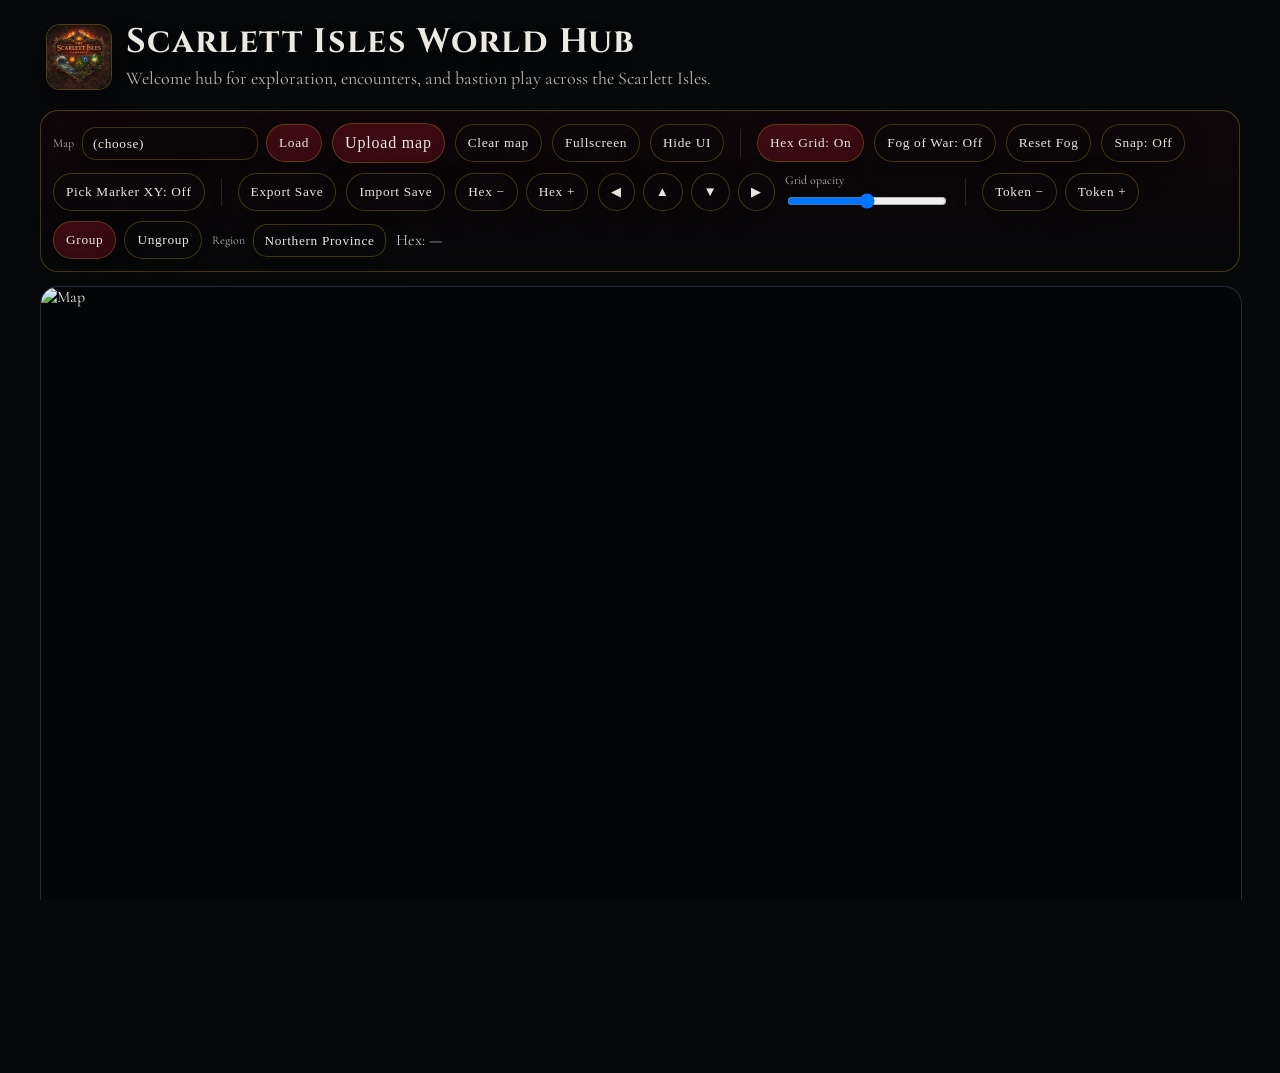
<file: index.html>
<!doctype html>
<html lang="en">
<head>
  <meta charset="utf-8" />
  <meta name="viewport" content="width=device-width,initial-scale=1" />
  <title>The Scarlett Isles World Hub</title>
    <!-- Medieval-ish fonts -->
  <link rel="preconnect" href="https://fonts.googleapis.com">
  <link rel="preconnect" href="https://fonts.gstatic.com" crossorigin>
  <link href="https://fonts.googleapis.com/css2?family=Cinzel:wght@500;600;700;800&family=IM+Fell+English+SC&family=Cormorant+Garamond:wght@400;500;600&display=swap" rel="stylesheet">

  <link rel="stylesheet" href="./styles.css" />
</head>
<body>

  <!-- Explorer root -->
  <main class="explorer-wrap">
    <div id="view"></div>
  </main>

  <script src="./app.js"></script>
</body>
</html>
</file>
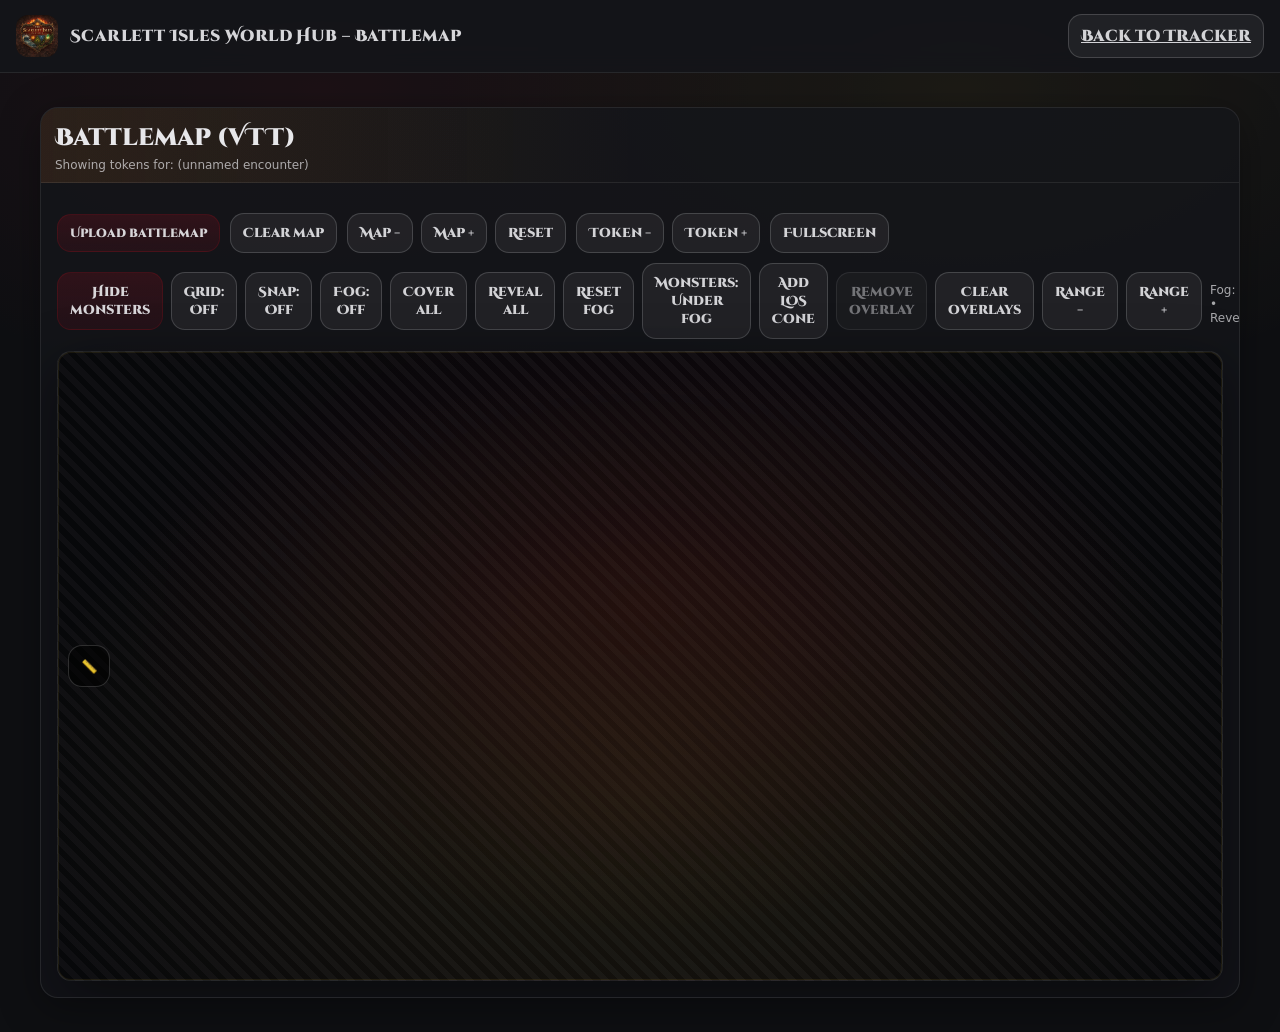
<file: vtt.html>
<!doctype html>
<html lang="en">
<head>
  <meta charset="utf-8" />
  <meta name="viewport" content="width=device-width, initial-scale=1" />
  <meta name="theme-color" content="#7a0f1a" />
  <title>Scarlett Isles World Hub – Battlemap</title>

  <link rel="stylesheet" href="./encounter.css" />
  <link rel="stylesheet" href="./vtt.css" />
</head>
<body class="vtt">
  <header class="topbar">
    <div class="brand">
      <img class="brandLogo" src="./assets/logo.png" alt="Scarlett Isles World Hub" onerror="this.style.display='none'" />
      <div class="brandText">
        <div class="brandTitle">Scarlett Isles World Hub – Battlemap</div>
      </div>
    </div>

    <div class="topbarActions">
      <a class="btn ghost" href="./encounter.html">Back to Tracker</a>
    </div>
  </header>

  <main class="shell" style="display:block">
    <section class="panel" style="max-width:1200px;margin:20px auto;">
      <div class="panelHead">
        <div>
          <h2>Battlemap (VTT)</h2>
          <p class="muted" id="vttStatus">Loading encounter…</p>
        </div>
      </div>

      <div style="padding:16px">

        <div class="vttControls">
  <label class="btn">
    Upload battlemap
    <input id="mapUpload" type="file" accept="image/*" hidden />
  </label>

  <button class="btn ghost" id="btnClearMap" type="button">Clear map</button>

  <div class="vttControlGroup">
    <button class="btn ghost" id="btnZoomOut" type="button">Map −</button>
    <button class="btn ghost" id="btnZoomIn" type="button">Map +</button>
    <button class="btn ghost" id="btnZoomReset" type="button">Reset</button>
  </div>

  <div class="vttControlGroup">
    <button class="btn ghost" id="btnTokSm" type="button">Token −</button>
    <button class="btn ghost" id="btnTokLg" type="button">Token +</button>
  </div>

  <div class="vttControlGroup">
    <button class="btn ghost" id="btnFullscreen" type="button">Fullscreen</button>
  </div>

  <div class="vttControlGroup">
    <button class="btn" id="btnToggleMonsters" type="button">Hide monsters</button>
    <button class="btn ghost" id="btnGrid" type="button">Grid: Off</button>
<button class="btn ghost" id="btnSnap" type="button">Snap: Off</button>

    <div class="vttControlGroup">
  <button class="btn ghost" id="btnFog" type="button">Fog: Off</button>
  <button class="btn ghost" id="btnFogCover" type="button">Cover all</button>
  <button class="btn ghost" id="btnFogAll" type="button">Reveal all</button>
  <button class="btn ghost" id="btnFogReset" type="button">Reset fog</button>
  <button class="btn ghost" id="btnFogMonsters" type="button">Monsters: Under fog</button>
      
  <button class="btn ghost" id="btnAddCone" type="button">Add LOS Cone</button>
<button class="btn ghost" id="btnRemoveOverlay" type="button" disabled>Remove overlay</button>
<button class="btn ghost" id="btnClearOverlays" type="button">Clear overlays</button>    
</div>

<div class="vttControlGroup">
  <button class="btn ghost" id="btnFogSm" type="button">Range −</button>
  <button class="btn ghost" id="btnFogLg" type="button">Range +</button>
  <span class="hint" id="fogReadout">Fog: —</span>
</div>

<div class="vttControlGroup">
  <button class="btn ghost" id="btnGridSm" type="button">Grid −</button>
  <button class="btn ghost" id="btnGridLg" type="button">Grid +</button>
</div>

<div class="vttControlGroup">
  <button class="btn ghost" id="btnNudgeL" type="button">◀</button>
  <button class="btn ghost" id="btnNudgeR" type="button">▶</button>
  <button class="btn ghost" id="btnNudgeU" type="button">▲</button>
  <button class="btn ghost" id="btnNudgeD" type="button">▼</button>
</div>

<span class="hint" id="gridReadout">Grid: —</span>
    <span class="hint" id="mapHint">Tip: JPG is smaller than PNG.</span>
  </div>
</div>

<div id="mapStage">
  <div id="mapWorld">
  <img id="mapImage" alt="Battlemap" />
<canvas id="gridCanvas"></canvas>

<!-- NEW: overlays live here (under fog, above map) -->
<div id="overlayLayer"></div>

<div id="tokenLayer"></div>
<div id="marquee" hidden></div>
    
</div>
    <!-- floating ruler (always visible, even not fullscreen) -->
  <button id="btnMeasure" class="vttFloatBtn" type="button" title="Measure distance (Ruler)">📏</button>
  <div id="measureReadout" class="vttMeasureReadout" hidden></div>
  <!-- Fullscreen sidebar (lives INSIDE mapStage so it exists in fullscreen) -->
<div id="vttSidebar" class="vttSidebar">
  <button id="fsBtnGrid" class="vttSideBtn" type="button" title="Toggle grid overlay">Grid</button>

  <div class="vttSideRow">
    <button id="fsBtnGridSm" class="vttSideBtn small" type="button" title="Grid size −">−</button>
    <button id="fsBtnGridLg" class="vttSideBtn small" type="button" title="Grid size +">+</button>
  </div>

  <div class="fsGroup">
  <div class="fsLabel">Fog Range</div>
  <input id="fsFogRange" class="fsSlider" type="range" min="1" max="30" step="1" value="6" />
  <div class="fsHint" id="fsFogReadout">Fog: —</div>
</div>

  <div class="vttSidePad">
    <button id="fsBtnNudgeU" class="vttSideBtn small" type="button">▲</button>
    <div class="vttSideRow">
      <button id="fsBtnNudgeL" class="vttSideBtn small" type="button">◀</button>
      <button id="fsBtnNudgeR" class="vttSideBtn small" type="button">▶</button>
    </div>
    <button id="fsBtnNudgeD" class="vttSideBtn small" type="button">▼</button>
  </div>

</div>
</div>
        
      </div>
    </section>
  </main>

  <script src="./vtt.js"></script>
</body>
</html>
</file>
<file: styles.css>
/* ================================
   Scarlett Isles Explorer – Theme Base
================================== */

:root{
  /* Palette */
  --bg0: #07080a;           /* near-black */
  --bg1: rgba(10,10,14,.72);/* dark glass */
  --bg2: rgba(30, 8, 14,.72);/* burgundy glass */
  --scarlet: #8b0f22;
  --burgundy: #3b0b14;
  --gold: #d4af37;
  --gold2: #f3d37a;

  /* Text */
  --text: rgba(245, 242, 234, .95);
  --muted: rgba(245, 242, 234, .75);

  /* Lines & shadows */
  --line: rgba(212,175,55,.28);
  --shadow: 0 16px 55px rgba(0,0,0,.55);

  --radius: 18px;
}

html, body{
  margin: 0;
  height: 100%;
  background: var(--bg0);
  color: var(--text);
  font-family: "Cormorant Garamond", serif;
  overflow-x: hidden;
}

/* Full-page hero background (your assets/hero.png) */
body::before{
  content:"";
  position: fixed;
  inset: 0;
  background:
    radial-gradient(900px 540px at 20% 10%, rgba(212,175,55,.12), transparent 60%),
    radial-gradient(900px 540px at 80% 20%, rgba(139,15,34,.16), transparent 55%),
    url("assets/hero.png") center/cover no-repeat;
  filter: saturate(1.05) contrast(1.05);
  z-index: -2;
}

/* Dark vignette so text stays readable */
body::after{
  content:"";
  position: fixed;
  inset: 0;
  background:
    radial-gradient(circle at 50% 35%, rgba(0,0,0,.12), rgba(0,0,0,.82) 70%),
    linear-gradient(to bottom, rgba(0,0,0,.35), rgba(0,0,0,.72));
  z-index: -1;
}

/* Typography helpers used in your Explorer markup */
h1, h2, h3{
  font-family: "Cinzel", serif;
  letter-spacing: .04em;
}

.muted{ color: var(--muted); }
.hint{ color: rgba(245,242,234,.82); }

/* Buttons used all over the Explorer UI */
.btn{
  appearance: none;
  border: 1px solid var(--line);
  background:
    radial-gradient(900px 220px at 30% 0%, rgba(139,15,34,.40), rgba(10,10,14,.72));
  color: var(--text);
  padding: 10px 12px;
  border-radius: 999px;
  cursor: pointer;
  font-family: "IM Fell English SC", serif;
  letter-spacing: .05em;
  text-transform: none;
  box-shadow: 0 10px 25px rgba(0,0,0,.35);
}

.btn:hover{
  border-color: rgba(212,175,55,.45);
  box-shadow: 0 14px 32px rgba(0,0,0,.45);
}

.btn:active{
  transform: translateY(1px);
}

.btn.ghost{
  background: rgba(8,8,10,.45);
}

.btn:focus{
  outline: 3px solid rgba(212,175,55,.35);
  outline-offset: 2px;
}

/* ================================
   Scarlett Isles Explorer (scoped)
================================== */

.explorer-wrap { max-width: 1200px; margin: 16px auto; }
.explorer-head { margin-bottom: 12px; }
.explorer-brand{
  display:flex;
  align-items:center;
  gap:14px;
  padding: 8px 6px;
}

.explorer-logo{
  width: 64px;
  height: 64px;
  border-radius: 14px;
  border: 1px solid rgba(212,175,55,.35);
  background: rgba(0,0,0,.35);
  box-shadow: 0 14px 30px rgba(0,0,0,.45);
  object-fit: cover;
}

.explorer-title{
  margin: 0;
  font-size: 34px;
  line-height: 1.05;
  color: rgba(245,242,234,.96);
  text-shadow: 0 12px 24px rgba(0,0,0,.45);
}

.explorer-sub{
  margin: 6px 0 0 0;
  font-size: 18px;
}

.explorer-controls{
  display:flex;
  flex-wrap:wrap;
  gap:10px;
  align-items:center;
  padding: 12px;
  border-radius: 18px;
  border: 1px solid rgba(212,175,55,.30);
  background: linear-gradient(180deg, rgba(20,6,10,.72), rgba(8,8,10,.72));
}

.explorer-divider{
  width:1px;
  height:28px;
  background: rgba(255,255,255,0.12);
  display:inline-block;
  margin: 0 6px;
}

.explorer-group{ display:flex; gap:8px; align-items:center; }

.explorer-opacity{
  display:flex;
  flex-direction:column;
  gap:4px;
  min-width:160px;
}

.explorer-opacity input[type="range"]{ width: 160px; }

.explorer-stage{
  margin-top: 14px;
  position: relative;
  width: 100%;
  height: min(72vh, 820px);
  border-radius: 18px;
  overflow: hidden;
  border: 1px solid rgba(40,48,58,0.9);
  background: rgba(0,0,0,0.35);
}

:fullscreen .explorer-stage{
  height: 100vh;
  border-radius: 0;
}

.explorer-world{
  position:absolute;
  inset:0;
}

.explorer-map{
  position:absolute;
  inset:0;
  width:100%;
  height:100%;
  object-fit: contain;
  user-select:none;
  pointer-events:none;
}

.explorer-grid{
  position:absolute;
  inset:0;
  pointer-events:none;
}

.explorer-fog{
  position:absolute;
  inset:0;
  z-index: 16;
  pointer-events:none;
}

.explorer-weatherVideo{
  position: absolute;
  inset: 0;
  width: 100%;
  height: 100%;
  object-fit: cover;
  pointer-events: none;
  opacity: 0.55;
  mix-blend-mode: screen;
  display: none;
}

.explorer-tokens{
  position: absolute;
  inset: 0;
  pointer-events: none;
  z-index: 18;
}

/* Clickable map markers layer */
.explorer-markers{
  position: absolute;
  inset: 0;
  z-index: 14;         /* TOP, even in fullscreen stacking */
  pointer-events: none;  /* layer ignores clicks, buttons handle them */
}

.explorer-markerBtn{
  position: absolute;
  transform: translate(-50%, -100%);
  pointer-events: auto;
  border: none;
  background: transparent;
  cursor: pointer;
  padding: 0;
}

.explorer-markerBtn img{
  width: 34px;
  height: 34px;
  filter: drop-shadow(0 10px 18px rgba(0,0,0,.45));
}

.explorer-markerBtn:hover img{
  transform: scale(1.08);
}
.explorer-token{
  position:absolute;
  display:grid;
  place-items:center;
  border-radius: 999px;
  border: 2px solid rgba(201,162,39,0.55);
  background: rgba(122,15,26,0.55);
  box-shadow: 0 10px 18px rgba(0,0,0,0.35);
  color: rgba(231,231,234,0.95);
  font-weight: 900;
  user-select:none;
  touch-action:none;
   pointer-events: auto;
  cursor: grab;
}

.explorer-token:active { cursor: grabbing; }

.explorer-token.isSelected{
  outline: 3px solid rgba(201,162,39,0.65);
  outline-offset: 2px;
  box-shadow: 0 10px 18px rgba(0,0,0,0.35), 0 0 0 6px rgba(201,162,39,0.12);
}

.explorer-token span{
  font-size: 16px;
  letter-spacing: 0.5px;
}

.explorer-marquee{
  position:absolute;
  border: 1px solid rgba(201,162,39,0.65);
  background: rgba(201,162,39,0.12);
  box-shadow: inset 0 0 0 1px rgba(0,0,0,0.35);
  border-radius: 10px;
  pointer-events: none;
}
/* Fullscreen wrapper: controls stay visible */
.explorer-fswrap{
  position: relative;
}

/* When the wrapper is fullscreen, pin controls at top as an overlay */
.explorer-fswrap:fullscreen{
  width: 100vw;
  height: 100vh;
  background: rgba(0,0,0,0.85);
}

/* Make stage fill the remaining space */
.explorer-fswrap:fullscreen .explorer-stage{
  height: 100vh;
  border-radius: 0;
  margin-top: 0;
}

/* Controls become a fixed overlay bar */
.explorer-fswrap:fullscreen .explorer-controls{
  position: absolute;
  top: 10px;
  left: 10px;
  right: 10px;
  z-index: 50;
  border-radius: 18px;
  background: rgba(10,12,16,0.72);
  backdrop-filter: blur(10px);
}

/* Optional: make controls scroll horizontally if your screen is small */
.explorer-fswrap:fullscreen .explorer-controls{
  overflow-x: auto;
  -webkit-overflow-scrolling: touch;
  scrollbar-width: thin;
}

/* Make sure tokens and marquee still sit above map/grid */
.explorer-fswrap:fullscreen .explorer-tokens{ z-index: 20; }
.explorer-fswrap:fullscreen .explorer-marquee{ z-index: 30; }

/* Hide UI mode (fullscreen): collapse controls into a small pill */
/* Hide UI mode (fullscreen): collapse controls into a small pill */
.explorer-fswrap.uiHidden:fullscreen .explorer-controls{
  left: 10px;
  right: auto;
  width: auto;
  max-width: calc(100vw - 20px);

  padding: 8px;
  gap: 8px;

  border-radius: 999px;
  z-index: 60;
}

/* In hidden mode, hide EVERYTHING except the Hide/Show button */
.explorer-fswrap.uiHidden:fullscreen .explorer-controls > *{
  display: none !important;
}

.explorer-fswrap.uiHidden:fullscreen #explorerHideUi{
  display: inline-flex !important;
}
/* Travel panel (bottom) */
.explorer-travel{
  margin-top: 12px;
  padding: 12px;
  border-radius: 18px;
  border: 1px solid rgba(212,175,55,.30);
  background: linear-gradient(180deg, rgba(20,6,10,.72), rgba(8,8,10,.72));
}

.explorer-travelRow{
  display:flex;
  align-items:center;
  justify-content:space-between;
  gap:12px;
}

.explorer-travelLine{
  display:flex;
  gap:10px;
  align-items:center;
  flex-wrap: wrap;
}

.explorer-travelRight{
  display:flex;
  gap:10px;
  align-items:center;
}

.tiny{ font-size: 12px; }
/* Readability boost (Explorer Travel HUD) */
#explorerTravel .tiny{ font-size: 15px; }
#explorerTravel #explorerMode{ font-size: 15px; }
#explorerTravel #explorerEffects{ font-size: 15px; font-weight: 700; }
#explorerTravel #explorerNotice{
  font-size: 16px;
  font-weight: 800;
  opacity: 1 !important;
}
#explorerTravel #explorerDayLabel{ font-size: 18px; }
#explorerTravel #explorerMilesUsed,
#explorerTravel #explorerMilesLeft{ font-size: 18px; }

/* In fullscreen: make Travel panel a bottom-left overlay HUD */
.explorer-fswrap:fullscreen .explorer-travel{
  position: absolute;
  left: 10px;
  bottom: 10px;
  z-index: 55;

  margin-top: 0;
  width: min(760px, calc(100vw - 20px));
  padding: 14px 16px;

  border-radius: 18px;
  border: 1px solid rgba(40,48,58,0.9);
  background: rgba(10,12,16,0.82);
  backdrop-filter: blur(10px);
}

/* In fullscreen: stack the row so it doesn’t cramp */
.explorer-fswrap:fullscreen .explorer-travelRow{
  display: flex;
  flex-direction: column;
  align-items: flex-start;
  justify-content: flex-start;
  gap: 10px;
}

/* Make the info line wrap nicely (not clipped) */
.explorer-fswrap:fullscreen .explorer-travelLine{
  display: flex;
  gap: 10px;
  align-items: center;
  flex-wrap: wrap;

  font-size: 15px;
  line-height: 1.25;

  white-space: normal;
  overflow: visible;
  text-overflow: unset;
  max-width: 100%;
}

/* Buttons row stays visible and wraps if needed */
.explorer-fswrap:fullscreen .explorer-travelRight{
  display: flex;
  gap: 10px;
  align-items: center;
  flex-wrap: wrap;
}

/* SHOW miles-per-hero pills in fullscreen */
.explorer-fswrap:fullscreen .explorer-milesList{
  display: flex;
}

/* When UI is hidden (H), hide the travel panel too */
.explorer-fswrap.uiHidden:fullscreen .explorer-travel{
  display: none !important;
}


.explorer-milesList{
  margin-top:8px;
  display:flex;
  gap:8px;
  flex-wrap:wrap;
}

.milesPill{
  border:1px solid var(--border);
  background: rgba(18,22,27,.65);
  color: var(--text);
  border-radius:999px;
  padding:10px 14px;
  font-size:15px;
  cursor:pointer;
}

.milesPill strong{ margin-left:6px; }

.milesPill.isFocus{
  outline:2px solid rgba(200,160,60,.55);
}

.milesPill.isDone{
  opacity:.7;
}
/* ================================
   Explorer Events Modal
================================== */

.evModal{
  position: fixed;
  inset: 0;
  display: none;
  align-items: center;
  justify-content: center;
  padding: 18px;
  z-index: 9999;
}

/* ================================
   Submap (Marker) Modal
================================== */
.mkModal{
  position: fixed;
  inset: 0;
  display: none;
  align-items: center;
  justify-content: center;
  padding: 18px;
  z-index: 10000;
}
.mkModal.isOpen{ display:flex; }

.mkModal_backdrop{
  position: absolute;
  inset: 0;
  background: rgba(0,0,0,.72);
  backdrop-filter: blur(6px);
}

.mkModal_card{
  position: relative;
  width: min(1100px, calc(100vw - 24px));
  max-height: min(92vh, 980px);
  overflow: hidden;
  display: flex;
  flex-direction: column;

  border-radius: 22px;
  border: 1px solid rgba(212,175,55,.35);
  background: linear-gradient(180deg, rgba(20,6,10,.92), rgba(8,8,10,.92));
  box-shadow: 0 20px 70px rgba(0,0,0,.65);
  padding: 22px 24px;
}

.mkModal_top{
  display:flex;
  align-items: flex-start;
  justify-content: space-between;
  gap: 16px;
  margin-bottom: 12px;
}

.mkModal_type{
  font-size: 16px;
  letter-spacing: .02em;
  text-transform: uppercase;
  color: rgba(212,175,55,.95);
  font-weight: 900;
}

.mkModal_title{
  margin: 0;
  font-size: 34px;
  line-height: 1.1;
  font-family: "Cinzel", serif;
}

.mkModal_media{
  margin-top: 10px;
  border-radius: 18px;
  overflow: hidden;
  border: 1px solid rgba(212,175,55,.25);
  box-shadow: 0 14px 40px rgba(0,0,0,.35);
}

.mkModal_media img{
  width: 100%;
  height: auto;
  max-height: 64vh;
  object-fit: contain;
  display: block;
}

.mkModal_desc{
  margin-top: 14px;
  font-size: 20px;
  line-height: 1.35;
  color: rgba(230,230,230,.95);
}

.mkModal_close{
  font-size: 16px;
  padding: 12px 14px;
  border-radius: 14px;
}
.evModal.isOpen{ display: flex; }

.evModal_backdrop{
  position: absolute;
  inset: 0;
  background: rgba(0,0,0,.72);
  backdrop-filter: blur(6px);
}

.evModal_card{
  position: relative;
  width: min(760px, calc(100vw - 28px));
  max-height: min(86vh, 900px);
overflow: hidden;
display: flex;
flex-direction: column;

  border-radius: 18px;
  border: 1px solid rgba(212,175,55,.35);
  background: linear-gradient(180deg, rgba(20,6,10,.92), rgba(8,8,10,.92));
  box-shadow: 0 20px 70px rgba(0,0,0,.65);
  padding: 16px;
}

.evModal_top{
  display:flex;
  align-items: flex-start;
  justify-content: space-between;
  gap: 12px;
  margin-bottom: 10px;
}

.evModal_title{
  margin: 0;
  font-size: 22px;
}

.evModal_type{
  font-size: 12px;
  letter-spacing: .06em;
  text-transform: uppercase;
  color: rgba(245,242,234,.75);
}

.evModal_desc{
  font-size: 20px;
  line-height: 1.6;
  color: rgba(230,230,230,.95);
  margin-bottom: 18px;
  flex: 1 1 auto;
  overflow: hidden;
}

.evModal_prompt{
  margin: 10px 0 12px 0;
  padding: 10px 12px;
  border-radius: 14px;
  border: 1px solid rgba(212,175,55,.22);
  background: rgba(0,0,0,.25);
}

.evChoices{
  display: grid;
  gap: 10px;
  margin-top: 10px;
}

.evChoices .btn{
  text-align: left;
  border-radius: 14px;
  padding: 12px 12px;
}

.evModal_close{
  white-space: nowrap;
}

/* --- Modal media (step images) --- */
.evModal_media{
  margin: 10px 0 12px 0;
  flex: 0 0 auto;
}

.evModal_media img{
  width: 100%;
  max-height: 44vh;
  object-fit: cover;
  display: block;
  border-radius: 18px;
  border: 1px solid rgba(212,175,55,.25);
  box-shadow: 0 14px 40px rgba(0,0,0,.35);
}

/* --- Main Campaign styling --- */
.evModal.isMain .evModal_type{
  color: rgba(212,175,55,.95);
  font-weight: 900;
  letter-spacing: .08em;
}

.evModal.isMain .evModal_title{
  font-size: 40px;
  line-height: 1.05;
  letter-spacing: .02em;
}

.evModal.isMain .evModal_desc{
  font-size: 21px;
}

.evModal.isMain .evModal_media img{
  max-height: 48vh;
}

/* Bastion Warehouse: keep the panel tidy */
.warehouseCard { overflow: hidden; }
.warehouseCard table { width: 100%; table-layout: fixed; }
.warehouseCard th, .warehouseCard td { overflow: hidden; text-overflow: ellipsis; white-space: nowrap; }

.warehouseCard .tableWrap {
  max-height: 520px;
  overflow: auto;
  padding-right: 6px;
}

/* Compact Bastion facility cards */
#bm_facilities{
  display: grid;
  grid-template-columns: repeat(auto-fill, minmax(320px, 1fr));
  gap: 14px;
}

.facMini{
  border: 2px solid rgba(212, 175, 55, 0.55);
  border-radius: 20px;
  padding: 14px;
  background: radial-gradient(1200px 400px at 20% 0%, rgba(140, 0, 0, 0.22), transparent 55%),
              rgba(10, 11, 14, 0.82);
  box-shadow: 0 10px 30px rgba(0,0,0,.35);
}

.facMini_top{
  display:flex;
  gap: 12px;
  align-items:center;
}

.facMini_img{
  width: 74px;
  height: 74px;
  border-radius: 999px;
  border: 2px solid rgba(212,175,55,.75);
  object-fit: cover;
  background: rgba(0,0,0,.35);
}

.facMini_meta{ flex: 1; min-width: 0; }
.facMini_name{
  font-size: 20px;
  font-weight: 700;
  letter-spacing: .3px;
}
.facMini_desc{
  font-size: 14px;
  opacity: .9;
  margin-top: 4px;
}

.facMini_level{
  display:flex;
  flex-direction:column;
  gap: 6px;
  align-items:flex-end;
}

.facMini_level select{
  min-width: 110px;
}

.facMini_bottom{
  display:flex;
  gap: 12px;
  margin-top: 12px;
  align-items:flex-end;
  justify-content: space-between;
  flex-wrap: wrap;
}

.facMini_drop{ flex: 1; min-width: 200px; }
.facMini_drop select{ width: 100%; }

.facMini_actions{
  display:flex;
  gap: 10px;
}

.bm_defBtn{
  border: 2px solid rgba(212,175,55,.55);
  background: radial-gradient(600px 120px at 30% 0%, rgba(170, 0, 0, 0.45), rgba(40,10,10,.65));
  color: #f3d37a;
  padding: 10px 14px;
  border-radius: 999px;
  font-weight: 700;
}

/* =========================================================
   READABILITY BOOST (Explorer)
   Bigger Event Modal + Bigger Travel HUD (gold/rations/effects/miles)
   ========================================================= */

/* ---------- Event modal: bigger card + bigger typography ---------- */
.evModal_card{
  width: min(980px, calc(100vw - 24px));
  max-height: min(92vh, 900px);
  padding: 22px 24px;
  border-radius: 22px;
}

.evModal_top{
  gap: 16px;
}

.evModal_type{
  font-size: 16px;
  letter-spacing: 0.02em;
}

.evModal_title{
  font-size: 34px;
  line-height: 1.1;
}

.evModal_desc{
  font-size: 20px;
  line-height: 1.35;
  margin-top: 14px;
}

.evModal_prompt{
  font-size: 19px;
  line-height: 1.3;
  margin-top: 12px;
}

/* Weather roll row (optional helper) */
.evRollRow select,
.evRollRow input{
  font-family: "Cormorant Garamond", serif;
}
/* Choices: bigger buttons + more padding */
.evChoices{
  margin-top: 18px;
  gap: 12px;
}

.evChoices .btn{
  font-size: 18px;
  padding: 14px 16px;
  border-radius: 16px;
}

/* Close button bigger too */
.evModal_close{
  font-size: 16px;
  padding: 12px 14px;
  border-radius: 14px;
}


/* ---------- Travel HUD: bigger across the board ---------- */
#explorerTravel{
  font-size: 16px;
}

/* The info line (mode/effects/gold/rations/notice) */
#explorerTravel .explorer-travelLine,
#explorerTravel .explorer-travelLine *{
  font-size: 17px;
  line-height: 1.25;
}

/* Make the key readouts pop */
#explorerTravel #explorerEffects{
  font-size: 18px;
  font-weight: 800;
}

#explorerTravel #explorerGold,
#explorerTravel #explorerRations{
  font-size: 18px;
  font-weight: 900;
}

/* Notice: big + bold */
#explorerTravel #explorerNotice{
  font-size: 18px;
  font-weight: 900;
  opacity: 1 !important;
}

/* Hero mileage pills: bigger + chunkier */
.milesPill{
  font-size: 16px;
  padding: 10px 14px;
  border-radius: 999px;
}

/* Travel buttons (Advance / Camp / etc.) bigger */
#explorerTravel .explorer-travelRight .btn{
  font-size: 16px;
  padding: 12px 14px;
  border-radius: 16px;
}


/* ---------- Fullscreen: even bigger (optional but recommended) ---------- */
.explorer-fswrap:fullscreen .evModal_title{ font-size: 38px; }
.explorer-fswrap:fullscreen .evModal_desc{ font-size: 22px; }
.explorer-fswrap:fullscreen .evModal_prompt{ font-size: 21px; }
.explorer-fswrap:fullscreen .evChoices .btn{ font-size: 19px; padding: 15px 18px; }

.explorer-fswrap:fullscreen #explorerTravel .explorer-travelLine,
.explorer-fswrap:fullscreen #explorerTravel .explorer-travelLine *{
  font-size: 18px;
}

.explorer-fswrap:fullscreen #explorerTravel #explorerEffects,
.explorer-fswrap:fullscreen #explorerTravel #explorerNotice{
  font-size: 20px;
}

.explorer-fswrap:fullscreen .milesPill{
  font-size: 17px;
  padding: 12px 16px;
}

/* Outcome/result text can be longer: keep it comfy to read */
.evModal_desc{
  max-height: 56vh;
  overflow: auto;
}


/* -------------------------------
   World Hub overlays + markers
-------------------------------- */
.hubOverlay[hidden]{ display:none !important; }
.hubOverlay{ position:fixed; inset:0; z-index:60; }
.hubOverlay_backdrop{ position:absolute; inset:0; background:rgba(0,0,0,.68); backdrop-filter:blur(6px); }
.hubOverlay_card{ position:relative; max-width:860px; margin:5vh auto; padding:20px; border-radius:20px; border:1px solid rgba(212,175,55,.35); background:linear-gradient(180deg, rgba(20,6,10,.95), rgba(8,8,10,.94)); box-shadow:0 24px 60px rgba(0,0,0,.55); color:var(--text); }
.hubOverlay_card--wide{ max-width:980px; }
.hubOverlay_top{ display:flex; justify-content:space-between; gap:18px; align-items:flex-start; margin-bottom:12px; }
.hubOverlay_kicker{ font-family:"IM Fell English SC", serif; letter-spacing:.08em; color:var(--gold2); font-size:13px; text-transform:uppercase; }
.hubOverlay_title{ margin:4px 0 0; font-size:28px; }
.hubOverlay_desc{ margin:0 0 14px; color:rgba(245,242,234,.82); }
.hubFieldRow{ display:flex; gap:12px; flex-wrap:wrap; }
.hubField{ display:flex; flex-direction:column; gap:6px; min-width:180px; }
.hubField input{ appearance:none; border:1px solid var(--line); background:rgba(8,8,10,.55); color:var(--text); padding:10px 12px; border-radius:14px; }
.hubPartyList{ display:flex; flex-direction:column; gap:10px; margin:14px 0; }
.hubPartyRow,.hubEncounterRow{ display:grid; grid-template-columns: 1fr auto; gap:10px; align-items:center; padding:12px; border-radius:16px; border:1px solid rgba(212,175,55,.18); background:rgba(255,255,255,.03); }
.hubPartyRow input[data-party-name]{ appearance:none; border:1px solid var(--line); background:rgba(8,8,10,.55); color:var(--text); padding:10px 12px; border-radius:14px; min-width:0; }
.hubOverlay_actionsSplit,.hubOverlay_actionsEnd{ display:flex; gap:10px; justify-content:flex-end; flex-wrap:wrap; }
.hubOverlay_actionsSplit{ justify-content:space-between; margin-bottom:12px; }
.hubBastionBox{ margin-top:16px; padding:14px; border-radius:16px; border:1px solid rgba(212,175,55,.18); background:rgba(255,255,255,.03); }
.hubBastionBox.isLocked{ opacity:.7; }
.hubCheck{ display:flex; align-items:center; gap:10px; margin-bottom:10px; }
.hubEncounterPartySetup{ display:flex; flex-direction:column; gap:10px; margin:14px 0; }
.hubEncounterRow{ grid-template-columns: minmax(180px, 1fr) 140px 140px; }
.hubEncounterName{ font-family:"Cinzel", serif; font-weight:700; }
.hubModalActions{ display:flex; gap:10px; flex-wrap:wrap; margin-top:14px; }
.hubInlineNote{ color:rgba(245,242,234,.7); font-style:italic; }
.poiMarkerBtn,.encounterHotspotBtn{ position:absolute; transform:translate(-50%,-50%); z-index:18; border:none; cursor:pointer; }
.poiMarkerBtn{ padding:6px 10px; border-radius:999px; background:rgba(8,8,10,.78); color:var(--text); border:1px solid rgba(212,175,55,.35); font-family:"IM Fell English SC", serif; box-shadow:0 8px 24px rgba(0,0,0,.35); }
.poiMarkerBtn:hover{ border-color:rgba(212,175,55,.75); }
.encounterHotspotBtn{ width:38px; height:38px; border-radius:999px; display:grid; place-items:center; background:linear-gradient(180deg, rgba(139,15,34,.95), rgba(59,11,20,.95)); color:var(--gold2); border:1px solid rgba(212,175,55,.45); box-shadow:0 10px 24px rgba(0,0,0,.45); }
.encounterHotspotBtn:hover{ transform:translate(-50%,-50%) scale(1.05); }
@media (max-width: 780px){
  .hubOverlay_card{ margin:2vh 10px; max-width:none; }
  .hubEncounterRow{ grid-template-columns: 1fr; }
}


.hubInfoGroup{ margin:14px 0 0; }
.hubInfoLabel{ font-family:"IM Fell English SC", serif; letter-spacing:.06em; color:var(--gold2); text-transform:uppercase; font-size:13px; margin-bottom:6px; }
.hubInfoGroup ul{ margin:0; padding-left:18px; color:rgba(245,242,234,.86); }
.hubInfoGroup li{ margin:4px 0; }
.poiMarkerBtn{ display:inline-flex; align-items:center; gap:8px; }
.poiMarkerBtn_icon{ font-size:16px; line-height:1; }
.hubModalActions code, .hubInfoGroup code, .hubInlineNote code{ background:rgba(255,255,255,.06); padding:2px 6px; border-radius:8px; }
</file>
<file: encounter.css>
/* ========= Fonts =========
   Option A (recommended): upload Celandine .woff2 and enable @font-face below.
   Option B: Google font fallback (Cinzel / Cinzel Decorative).
*/

/* Option B: Google Fonts fallback */
@import url("https://fonts.googleapis.com/css2?family=Cinzel:wght@400;600;800&family=Cinzel+Decorative:wght@400;700&display=swap");

/* Option A: Celandine (uncomment and add file)
/*
@font-face{
  font-family: "Celandine";
  src: url("./assets/fonts/celandine.woff2") format("woff2");
  font-weight: 400 800;
  font-style: normal;
  font-display: swap;
}
*/

:root{
  /* Palette: parchment whites + scarlet + gold */
  --bg: #fbf7ef;
  --paper: #fffaf1;
  --paper2:#f6efe2;
  --ink: #1f1a17;
  --muted:#5c514a;

  --scarlet:#7a0f1a;
  --scarlet2:#a31625;
  --gold:#c9a227;
  --gold2:#e2c15a;

  --line: rgba(31,26,23,.14);
  --shadow: 0 16px 36px rgba(31,26,23,.12);
  --radius: 18px;

  --font: "Celandine", "Cinzel Decorative", "Cinzel", ui-serif, Georgia, serif;
  --ui: system-ui, -apple-system, Segoe UI, Roboto, Arial, sans-serif;
}

*{box-sizing:border-box}
html,body{height:100%}

body{
  margin:0;
  color:var(--ink);
  background:
    radial-gradient(900px 420px at 18% 0%, rgba(201,162,39,.14), transparent 60%),
    radial-gradient(900px 420px at 90% 0%, rgba(122,15,26,.12), transparent 55%),
    linear-gradient(180deg, #ffffff, var(--bg));
  font-family: var(--ui);
}

/* ===== Topbar ===== */
.topbar{
  position: sticky;
  top:0;
  z-index: 10;
  display:flex;
  align-items:center;
  justify-content:space-between;
  gap:12px;
  padding: 14px 16px;
  background: rgba(255,250,241,.92);
  backdrop-filter: blur(10px);
  border-bottom: 1px solid var(--line);
}

.brandLogo {
  width: 42px;
  height: 42px;
  border-radius: 12px;
  object-fit: cover;
}

.brand{display:flex; align-items:center; gap:12px}
.brandMark{
  width:44px;height:44px;
  display:grid;place-items:center;
  border-radius: 14px;
  background: linear-gradient(180deg, rgba(201,162,39,.20), rgba(122,15,26,.10));
  border:1px solid rgba(122,15,26,.18);
  box-shadow: var(--shadow);
  font-size:20px;
}
.brandTitle{
  font-family: var(--font);
  font-weight: 800;
  letter-spacing: .4px;
}
.brandSub{font-size:12px; color:var(--muted); margin-top:2px}
.topbarActions{display:flex; gap:10px}

/* ===== Layout Shell ===== */
.shell{
  max-width: 1400px;
  margin: 0 auto;
  padding: 14px;
  display:grid;
  grid-template-columns: 360px 1fr 360px;
  gap: 14px;
}

@media (max-width: 1100px){
  .shell{grid-template-columns: 1fr}
}

/* ===== Panels ===== */
.panel{
  background:
    linear-gradient(180deg, rgba(255,255,255,.65), rgba(255,255,255,.35)),
    var(--paper);
  border-radius: var(--radius);
  border: 1px solid var(--line);
  box-shadow: var(--shadow);
  overflow:hidden;
}

.panelHead{
  padding: 14px 14px 10px 14px;
  border-bottom: 1px solid var(--line);
  background:
    linear-gradient(90deg, rgba(122,15,26,.08), transparent 40%),
    linear-gradient(90deg, rgba(201,162,39,.10), transparent 50%);
}
.panelHead h2{
  margin:0 0 4px 0;
  font-family: var(--font);
  font-weight: 800;
}
.panelHead p{margin:0; color:var(--muted); font-size: 12px}

.vault, .inspector{
  position: relative;
}
.board{
  position: relative;
}

.inspectorTop {
  display: flex;
  gap: 12px;
  align-items: center;
}

.inspectorTop .avatar {
  width: 56px;
  height: 56px;
  border-radius: 16px;
  object-fit: cover;
}

.inspectorStats {
  margin-top: 10px;
  display: grid;
  gap: 8px;
}

.inspectorConds .badge {
  margin-right: 6px;
  margin-bottom: 6px;
  display: inline-block;
}

/* ===== Tabs ===== */
.tabs{
  display:flex;
  gap:8px;
  padding: 10px 14px 0 14px;
  flex-wrap: wrap;              /* allow wrapping instead of clipping */
}
.tab{
  flex: 1 1 110px;              /* can shrink + wrap nicely */
  min-width: 0;
  padding: 9px 10px;            /* slightly tighter */
  font-size: 13px;              /* helps “Import/Export” fit */
  white-space: nowrap;          /* keep label on one line */
  overflow: hidden;
  text-overflow: ellipsis;      /* if it *still* can’t fit, it’ll ellipsis */
}
.tab{
  flex:1;
  padding:10px 12px;
  border-radius: 14px;
  border:1px solid var(--line);
  background: var(--paper2);
  color: var(--muted);
  font-family: var(--font);
  font-weight: 700;
  cursor:pointer;
}
.tab.active{
  color: #fff;
  background: linear-gradient(180deg, var(--scarlet2), var(--scarlet));
  border-color: rgba(122,15,26,.25);
}

.tabPanel{display:none; padding: 12px 14px 14px 14px}
.tabPanel.active{display:block}

/* ===== Form fields ===== */
.sectionTitle{
  margin: 6px 0 10px 0;
  font-family: var(--font);
  font-weight: 800;
  letter-spacing: .3px;
  color: rgba(31,26,23,.8);
}

.row{display:flex; gap:10px; align-items:flex-end; flex-wrap:wrap; margin-top:10px}
.row.split{justify-content:space-between; align-items:center}

.field{display:flex; flex-direction:column; gap:6px; min-width: 140px}
.grow{flex:1}

label{font-size:12px; color: var(--muted)}
input, select{
  width:100%;
  padding: 10px 11px;
  border-radius: 14px;
  border:1px solid var(--line);
  background: rgba(255,255,255,.85);
  color: var(--ink);
  outline:none;
}
input:focus, select:focus{
  border-color: rgba(122,15,26,.35);
  box-shadow: 0 0 0 3px rgba(201,162,39,.18);
}

.hint{margin-top:6px; font-size:12px; color:var(--muted)}
.muted{color:var(--muted)}
.tiny{font-size:12px}

/* ===== Buttons ===== */
.btn{
  padding:10px 12px;
  border-radius: 14px;
  border:1px solid rgba(122,15,26,.28);
  background: linear-gradient(180deg, rgba(201,162,39,.25), rgba(122,15,26,.12));
  color: var(--ink);
  font-weight: 800;
  font-family: var(--font);
  cursor:pointer;
  transition: transform .05s ease, filter .15s ease;
}
.btn:hover{filter: brightness(1.03)}
.btn:active{transform: translateY(1px)}
.btn[disabled]{opacity:.5; cursor:not-allowed}

.btn.ghost{
  border:1px solid var(--line);
  background: rgba(255,255,255,.65);
  font-family: var(--font);
}
.btn.danger{
  border:1px solid rgba(122,15,26,.35);
  background: linear-gradient(180deg, rgba(163,22,37,.22), rgba(122,15,26,.18));
  color: var(--scarlet);
}

/* ===== Pills & Badges ===== */
.pillRow{display:flex; gap:8px; flex-wrap:wrap}
.pill{
  padding:6px 10px;
  border-radius: 999px;
  background: rgba(201,162,39,.16);
  border:1px solid rgba(201,162,39,.28);
  color: rgba(31,26,23,.82);
  font-weight: 800;
  font-size: 12px;
  font-family: var(--font);
}

.badge{
  font-size:11px;
  padding:4px 8px;
  border-radius:999px;
  border:1px solid var(--line);
  color: rgba(31,26,23,.72);
  background: rgba(255,255,255,.55);
  font-family: var(--font);
  font-weight: 700;
}
.badge.pc{
  border-color: rgba(201,162,39,.35);
  background: rgba(201,162,39,.14);
}
.badge.monster{
  border-color: rgba(122,15,26,.30);
  background: rgba(122,15,26,.10);
}
.badge.defeated{
  border-color: rgba(122,15,26,.50);
  background: rgba(122,15,26,.16);
  color: var(--scarlet);
}

/* ===== Lists (library) ===== */
.list{
  display:flex;
  flex-direction:column;
  gap:10px;
  margin-top:10px;
}

.item{
  display:flex;
  gap:10px;
  align-items:center;
  padding:10px;
  border-radius: 16px;
  border:1px solid var(--line);
  background: rgba(255,255,255,.68);
}
.item:hover{border-color: rgba(122,15,26,.22)}
.item.selected{
  box-shadow: 0 0 0 3px rgba(201,162,39,.20);
  border-color: rgba(201,162,39,.35);
}

.avatar{
  width:44px;height:44px;
  border-radius: 14px;
  object-fit: cover;
  border:1px solid var(--line);
  background: rgba(255,255,255,.75);
  flex: 0 0 auto;
}

.itemMain{flex:1; min-width:0;}
.itemTitle{
  font-family: var(--font);
  font-weight: 800;
}
.itemMeta{
  font-size:12px;
  color: var(--muted);
  margin-top:3px;
  display:flex;
  gap:8px;
  flex-wrap:wrap;
}
.itemActions{display:flex; gap:8px}

/* ===== Subcards ===== */
.subcard{
  padding:12px;
  border-radius: 16px;
  border:1px solid var(--line);
  background: rgba(246,239,226,.55);
  margin-top: 10px;
}
.subcard h3{
  margin:0 0 6px 0;
  font-family: var(--font);
  font-weight: 800;
}
.subcard p{margin:0 0 10px 0}

/* ===== Board (center) ===== */

/* Header row + encounter rows share ONE grid */
.boardTableHead,
#encList .item{
  display:grid;
  grid-template-columns: 56px 70px minmax(160px, 1fr) 100px minmax(0, 0.8fr) 96px;
  gap: 10px;
  align-items:center;
  width: 100%;
  box-sizing: border-box;
}
@media (max-width: 1200px){
  .boardTableHead,
  #encList .item{
    grid-template-columns: 56px 60px minmax(140px, 1fr) 90px minmax(0, 0.6fr) 86px;
  }
}

/* Header row styling */
.boardTableHead{
  padding: 10px 14px;
  font-family: var(--font);
  font-weight: 800;
  letter-spacing: .3px;
  color: rgba(31,26,23,.78);
  background: rgba(246,239,226,.55);
  border-bottom: 1px solid var(--line);
}

/* List area padding */
.boardList{
  padding: 10px 26px 14px 14px; /* extra right padding prevents edge clipping */
}

/* Encounter row styling */
#encList .item{
  padding: 10px;
  border-radius: 16px;
  border: 1px solid var(--line);
  background: rgba(255,255,255,.72);
}

/* Avatar */
#encList .avatar{
  width:44px;
  height:44px;
  border-radius: 14px;
  object-fit: cover;
}

/* Name cell: keep text readable */
.boardName{
  display:flex;
  align-items:center;
  gap:8px;
  min-width:0;
}
.boardName .nameText{
  flex: 1 1 auto;
  min-width:0;
  white-space: nowrap;
  overflow: hidden;
  text-overflow: ellipsis;
}
.boardName .badge{
  flex: 0 0 auto;
}

/* Conditions */
.boardConds{
  display:flex;
  flex-wrap:wrap;
  gap:6px;
  align-items:center;
  min-width:0;
  max-height: 44px;
  overflow: hidden;
}

/* Actions */
.boardActionsCell{
  display:flex;
  justify-content:flex-end;
  gap:8px;
  white-space:nowrap;
}
.boardActionsCell .btn{
  padding: 8px 10px;
  border-radius: 12px;
}

/* Current turn highlight */
.currentTurn{
  border-color: rgba(201,162,39,.55) !important;
  box-shadow: 0 0 0 3px rgba(201,162,39,.22);
  background: linear-gradient(180deg, rgba(201,162,39,.20), rgba(255,255,255,.75));
}

/* Defeated rows */
.defeatedRow{
  opacity: .75;
  filter: grayscale(.2);
}

/* ===== Background logo behind panels ===== */

body {
  position: relative;
}

body::before {
  content: "";
  position: fixed;
  inset: 0;
  background-image: url("./logo.png");
  background-repeat: no-repeat;
  background-position: center;
  background-size: cover;
  opacity: 0.18;        /* tweak: 0.06–0.18 */
  filter: blur(0px);    /* optional: blur(1px) */
  pointer-events: none;
  z-index: -1;
}
/* =========================================================
   TRACKER PERMANENT DARK THEME (match VTT look)
   Applies to the main tracker only (NOT vtt.html)
   ========================================================= */
body:not(.vtt){
  /* VTT-ish palette */
  --bg: #0e0f12;
  --paper: rgba(20, 21, 26, 0.86);
  --paper2: rgba(20, 21, 26, 0.72);
  --ink: rgba(231,231,234,0.92);
  --muted: rgba(231,231,234,0.70);
  --line: rgba(255,255,255,0.10);
  --shadow: 0 16px 36px rgba(0,0,0,0.55);

  background: #0e0f12 !important;
  color: var(--ink);
}

/* Topbar */
body:not(.vtt) .topbar{
  background: rgba(20, 21, 26, 0.92) !important;
  border-bottom: 1px solid rgba(255,255,255,0.08) !important;
}

body:not(.vtt) .brandTitle{
  color: var(--ink) !important;
}
body:not(.vtt) .brandSub{
  color: var(--muted) !important;
}

/* Panels */
body:not(.vtt) .panel{
  background: rgba(20, 21, 26, 0.86) !important;
  border: 1px solid rgba(255,255,255,0.08) !important;
  box-shadow: 0 10px 40px rgba(0,0,0,0.35) !important;
}

body:not(.vtt) .panelHead{
  border-bottom: 1px solid rgba(255,255,255,0.08) !important;
  background: rgba(20, 21, 26, 0.70) !important;
}
body:not(.vtt) .panelHead h2{ color: var(--ink) !important; }
body:not(.vtt) .panelHead p,
body:not(.vtt) .muted,
body:not(.vtt) .hint{
  color: var(--muted) !important;
}

/* Tabs */
body:not(.vtt) .tab{
  background: rgba(255,255,255,0.06) !important;
  border: 1px solid rgba(255,255,255,0.12) !important;
  color: rgba(231,231,234,0.78) !important;
}
body:not(.vtt) .tab:hover{
  border-color: rgba(255,255,255,0.22) !important;
}
body:not(.vtt) .tab.active{
  color: #fff !important;
  background: linear-gradient(180deg, var(--scarlet2), var(--scarlet)) !important;
  border-color: rgba(122,15,26,0.55) !important;
}

/* Inputs + selects */
body:not(.vtt) label{ color: var(--muted) !important; }

body:not(.vtt) input,
body:not(.vtt) select{
  background: rgba(0,0,0,0.35) !important;
  border: 1px solid rgba(255,255,255,0.12) !important;
  color: var(--ink) !important;
}
body:not(.vtt) input::placeholder{ color: rgba(231,231,234,0.45) !important; }

/* Buttons */
body:not(.vtt) .btn{
  background: rgba(255,255,255,0.06) !important;
  border: 1px solid rgba(255,255,255,0.14) !important;
  color: var(--ink) !important;
}
body:not(.vtt) .btn:hover{
  background: rgba(255,255,255,0.08) !important;
  border-color: rgba(255,255,255,0.26) !important;
}
body:not(.vtt) .btn:not(.ghost){
  border-color: rgba(122, 15, 26, 0.35) !important;
  background: linear-gradient(180deg, rgba(122, 15, 26, 0.28), rgba(122, 15, 26, 0.16)) !important;
}
body:not(.vtt) .btn:not(.ghost):hover{
  border-color: rgba(122, 15, 26, 0.55) !important;
  background: linear-gradient(180deg, rgba(122, 15, 26, 0.34), rgba(122, 15, 26, 0.20)) !important;
}

/* Lists / rows */
body:not(.vtt) .item{
  background: rgba(255,255,255,0.04) !important;
  border: 1px solid rgba(255,255,255,0.08) !important;
}
body:not(.vtt) .item:hover{
  border-color: rgba(255,255,255,0.16) !important;
  background: rgba(255,255,255,0.06) !important;
}
body:not(.vtt) .itemTitle,
body:not(.vtt) .boardName .nameText{
  color: var(--ink) !important;
}

/* Badges */
body:not(.vtt) .badge{
  background: rgba(0,0,0,0.35) !important;
  border: 1px solid rgba(255,255,255,0.10) !important;
  color: rgba(231,231,234,0.88) !important;
}
body:not(.vtt) .badge.pc{
  border-color: rgba(201,162,39,0.35) !important;
}
body:not(.vtt) .badge.monster{
  border-color: rgba(122,15,26,0.35) !important;
}

/* Current turn highlight (keep your gold vibe, readable in dark) */
body:not(.vtt) .currentTurn{
  border-color: rgba(201,162,39,0.55) !important;
  box-shadow: 0 0 0 3px rgba(201,162,39,0.18) !important;
  background: rgba(201,162,39,0.10) !important;
}

/* Background logo behind panels: reduce glare in dark */
body:not(.vtt)::before{
   
  opacity: 0.06 !important;
  filter: grayscale(1) contrast(1.1);
}

/* =========================================================
   TRACKER DARK MODE POLISH (readability + dark subcards)
   Paste BELOW the main dark theme block
   ========================================================= */

body:not(.vtt) .sectionTitle{
  color: rgba(231,231,234,0.92) !important;
}

body:not(.vtt) .field label{
  color: rgba(231,231,234,0.72) !important;
}

body:not(.vtt) .pill{
  color: rgba(231,231,234,0.90) !important;
  background: rgba(0,0,0,0.28) !important;
  border: 1px solid rgba(255,255,255,0.10) !important;
}

body:not(.vtt) .hint,
body:not(.vtt) .tiny,
body:not(.vtt) .muted{
  color: rgba(231,231,234,0.68) !important;
}

/* Fix the "turn pill" / status bar text in the center bottom */
body:not(.vtt) #turnPill{
  color: rgba(231,231,234,0.90) !important;
}

/* Make right-panel subcards dark like the rest (your red arrows) */
body:not(.vtt) .subcard{
  background: rgba(20,21,26,0.86) !important;
  border: 1px solid rgba(255,255,255,0.08) !important;
}

/* The inspector header area (HP pill etc.) */
body:not(.vtt) .inspectorTop h2,
body:not(.vtt) .inspectorTop p{
  color: rgba(231,231,234,0.90) !important;
}

body:not(.vtt) #inspectorHp{
  color: rgba(231,231,234,0.92) !important;
  background: rgba(201,162,39,0.14) !important; /* keeps your gold vibe */
  border: 1px solid rgba(201,162,39,0.25) !important;
}

/* Make the “Round & Momentum” panel text readable + dark (red arrow area) */
body:not(.vtt) #momentumText{
  color: rgba(231,231,234,0.78) !important;
}

/* Any stray light text inside subcards */
body:not(.vtt) .subcard,
body:not(.vtt) .subcard *{
  color: rgba(231,231,234,0.86);
}
</file>
<file: vtt.css>
/* ---------- VTT DARK MODE THEME ---------- */
body.vtt {
  background: #0e0f12;
  color: #e7e7ea;
}

body.vtt .topbar {
  background: rgba(20, 21, 26, 0.92);
  border-bottom: 1px solid rgba(255,255,255,0.08);
}

body.vtt .panel {
  background: rgba(20, 21, 26, 0.86);
  border: 1px solid rgba(255,255,255,0.08);
  box-shadow: 0 10px 40px rgba(0,0,0,0.35);
}

body.vtt .panelHead {
  border-bottom: 1px solid rgba(255,255,255,0.08);
}

body.vtt .hint,
body.vtt .muted {
  color: rgba(231,231,234,0.7);
}

body.vtt .btn.ghost {
  border-color: rgba(255,255,255,0.16);
  color: rgba(231,231,234,0.9);
}

body.vtt .btn.ghost:hover {
  border-color: rgba(255,255,255,0.28);
}

/* ---------- Controls row ---------- */
.vttControls {
  display: flex;
  flex-wrap: wrap;
  gap: 10px;
  align-items: center;
  margin: 14px 0 12px;
}

.vttControlGroup {
  display: inline-flex;
  gap: 8px;
  align-items: center;
}

/* ---------- Map Stage ---------- */
#mapStage {
  position: relative;
  width: 100%;
  height: 70vh;
  min-height: 520px;
  border-radius: 14px;
  overflow: hidden;
  border: 1px solid rgba(255,255,255,0.10);
    background:
    radial-gradient(800px 500px at 50% 40%, rgba(122,15,26,0.16), transparent 65%),
    radial-gradient(900px 600px at 50% 70%, rgba(201,162,39,0.10), transparent 70%),
    repeating-linear-gradient(45deg, rgba(255,255,255,0.03) 0 6px, rgba(255,255,255,0.00) 6px 12px),
    rgba(0,0,0,0.55);
}

/* We scale this wrapper for map zoom */
#mapWorld {
  position: absolute;
  inset: 0;
  transform-origin: top left;
}

#mapImage {
  position: absolute;
  inset: 0;
  width: 100%;
  height: 100%;
  object-fit: contain; /* keeps whole map visible */
  user-select: none;
  pointer-events: none;
}

#gridCanvas {
  position: absolute;
  inset: 0;
  z-index: 5;          /* ABOVE mapImage */
  pointer-events: none;
  display: none;       /* JS will toggle this on/off */
}

#tokenLayer {
  position: absolute;
  inset: 0;
  z-index: 10;         /* ABOVE grid */
}

#fogCanvas {
  position: absolute;
  inset: 0;
  z-index: 20;       /* above tokens by default */
  pointer-events: none;
}

/* ---------- Tokens ---------- */
.token {
  position: absolute;
  display: grid;
  place-items: center;
  user-select: none;
  touch-action: none;
  cursor: grab;
}

.token:active { cursor: grabbing; }

.token img {
  width: var(--tokenSize, 56px);
  height: var(--tokenSize, 56px);
  border-radius: 10px;
  border: 2px solid rgba(255,255,255,0.22);
  box-shadow: 0 10px 18px rgba(0,0,0,0.35);
  background: rgba(0,0,0,0.25);
  pointer-events: none;
}

.tokenLabel {
  margin-top: 6px;
  font-size: 12px;
  padding: 2px 6px;
  border-radius: 10px;
  background: rgba(0,0,0,0.55);
  border: 1px solid rgba(255,255,255,0.12);
  color: rgba(231,231,234,0.9);
  white-space: nowrap;
}
/* ---------- Current turn highlight ---------- */
.token.isActiveTurn img {
  border-color: rgba(201,162,39,0.95);
  animation: turnPulse 1.15s ease-out infinite;
}

@keyframes turnPulse {
  0% {
    box-shadow:
      0 10px 18px rgba(0,0,0,0.35),
      0 0 0 0 rgba(201,162,39,0.55),
      0 0 18px rgba(201,162,39,0.25);
  }
  70% {
    box-shadow:
      0 10px 18px rgba(0,0,0,0.35),
      0 0 0 10px rgba(201,162,39,0),
      0 0 26px rgba(201,162,39,0.15);
  }
  100% {
    box-shadow:
      0 10px 18px rgba(0,0,0,0.35),
      0 0 0 14px rgba(201,162,39,0),
      0 0 18px rgba(201,162,39,0);
  }
}
/* Hidden tokens (DM hide) */
.token.isHidden {
  opacity: 0;
  pointer-events: none;
}

/* Selection box (Ctrl+drag) */
#marquee {
  position: absolute;
  border: 1px solid rgba(201,162,39,0.55);
  background: rgba(201,162,39,0.12);
  box-shadow: 0 0 0 1px rgba(0,0,0,0.35) inset;
  border-radius: 8px;
  pointer-events: none;
}

/* Fullscreen tweaks */
:fullscreen #mapStage {
  height: 100vh;
  min-height: 100vh;
  border-radius: 0;
}

/* ---------- Scarlett Isles polish layer (append-only) ---------- */
body.vtt {
  /* Accent variables */
  --scarlett: #7a0f1a;
  --gold: #c9a227;
  --ink: rgba(231,231,234,0.92);
  --muted: rgba(231,231,234,0.70);
}

/* Subtle vignette + warmth */
body.vtt::before {
  content: "";
  position: fixed;
  inset: 0;
  pointer-events: none;
  background:
    radial-gradient(900px 500px at 25% 10%, rgba(122, 15, 26, 0.20), transparent 60%),
    radial-gradient(900px 500px at 75% 10%, rgba(201, 162, 39, 0.12), transparent 60%),
    radial-gradient(1200px 900px at 50% 70%, rgba(0,0,0,0.55), transparent 55%);
  mix-blend-mode: screen;
  opacity: 0.6;
}

/* Make header text a bit more premium */
body.vtt .brandTitle {
  color: var(--ink);
  letter-spacing: 0.4px;
}

body.vtt .muted,
body.vtt .hint {
  color: var(--muted);
}

/* Buttons: keep your base styling, add Scarlett Isles accents */
body.vtt .btn {
  background: rgba(255,255,255,0.06);
  border: 1px solid rgba(255,255,255,0.14);
  color: var(--ink);
}

body.vtt .btn:hover {
  border-color: rgba(255,255,255,0.26);
  background: rgba(255,255,255,0.08);
}

body.vtt .btn:focus-visible {
  outline: 2px solid rgba(201, 162, 39, 0.35);
  outline-offset: 2px;
}

/* “Primary” style button pops (used for Hide monsters button etc.) */
body.vtt .btn:not(.ghost) {
  border-color: rgba(122, 15, 26, 0.35);
  background: linear-gradient(
    180deg,
    rgba(122, 15, 26, 0.28),
    rgba(122, 15, 26, 0.16)
  );
}

body.vtt .btn:not(.ghost):hover {
  border-color: rgba(122, 15, 26, 0.55);
  background: linear-gradient(
    180deg,
    rgba(122, 15, 26, 0.34),
    rgba(122, 15, 26, 0.20)
  );
}

/* Map frame gets a faint gilded edge */
#mapStage {
  box-shadow:
    0 18px 60px rgba(0,0,0,0.45),
    inset 0 0 0 1px rgba(201,162,39,0.10);
}

/* Tokens: make them feel “set in” a bit more */
.token img {
  border-color: rgba(201,162,39,0.18);
}

.token:hover img {
  border-color: rgba(201,162,39,0.34);
}

/* Token labels slightly clearer */
.tokenLabel {
  color: rgba(231,231,234,0.95);
  border-color: rgba(255,255,255,0.14);
}

/* Fullscreen: remove outer panel padding feel */
#mapStage:fullscreen {
  border-radius: 0;
}

#mapStage:fullscreen ~ * {
  /* harmless, but keeps the rule valid */
}
/* Kill browser focus outlines on tokens */
.token {
  outline: none;
}

.token:focus,
.token:focus-visible {
  outline: none;
}

/* Selected token styling (no ugly yellow box) */
.token.isSelected img {
  box-shadow:
    0 0 0 2px rgba(201,162,39,0.8),
    0 10px 18px rgba(0,0,0,0.35);
  border-color: rgba(201,162,39,0.6);
}
/* Grid overlay canvas */
#gridCanvas {
  position: absolute;
  inset: 0;
  pointer-events: none;
  opacity: 0.35;
}

/* Optional: make grid readout sit nicely */
#gridReadout {
  margin-left: 6px;
}
#fogCanvas {
  position: absolute;
  inset: 0;
  pointer-events: none;
}
/* ---------- Measure tool (ruler) ---------- */
.vttFloatBtn{
  position: absolute;
  left: 10px;
  top: 50%;
  transform: translateY(-50%);
  z-index: 50; /* above tokens/fog */
  width: 42px;
  height: 42px;
  border-radius: 14px;
  display: grid;
  place-items: center;
  cursor: pointer;
  user-select: none;

  background: rgba(0,0,0,0.55);
  border: 1px solid rgba(255,255,255,0.16);
  color: rgba(231,231,234,0.92);
}

.vttFloatBtn.isOn{
  border-color: rgba(201,162,39,0.65);
  box-shadow: 0 0 0 3px rgba(201,162,39,0.18);
}

.vttMeasureReadout{
  position: absolute;
  left: 58px;
  top: 50%;
  transform: translateY(-50%);
  z-index: 30;
  padding: 6px 10px;
  border-radius: 999px;
  background: rgba(0,0,0,0.65);
  border: 1px solid rgba(255,255,255,0.16);
  color: rgba(231,231,234,0.92);
  font-size: 12px;
  pointer-events: none;
  white-space: nowrap;
}
/* ---------- Fullscreen sidebar ---------- */
#vttSidebar{
  position: absolute;
  left: 10px;
  top: 50%;
  transform: translateY(-50%);
  z-index: 40;
  display: none;
  gap: 10px;
  padding: 10px;
  border-radius: 16px;
  background: rgba(0,0,0,0.45);
  border: 1px solid rgba(255,255,255,0.14);
  backdrop-filter: blur(6px);
}

/* Most reliable for your setup */
#mapStage:fullscreen #vttSidebar{ display: grid; }

/* Fallback that also works in some browsers */
:fullscreen #vttSidebar{ display: grid; }

/* WebKit fallback */
#mapStage:-webkit-full-screen #vttSidebar{ display: grid; }

/* Sidebar button styling */
.vttSideBtn{
  width: 44px;
  height: 44px;
  border-radius: 14px;
  display: grid;
  place-items: center;
  cursor: pointer;
  user-select: none;
  background: rgba(255,255,255,0.06);
  border: 1px solid rgba(255,255,255,0.16);
  color: rgba(231,231,234,0.92);
}

.vttSideBtn.small{
  width: 44px;
  height: 38px;
  border-radius: 12px;
}

.vttSideRow{
  display: grid;
  grid-auto-flow: column;
  gap: 8px;
  justify-content: center;
}

.vttSideDivider{
  height: 1px;
  width: 100%;
  background: rgba(255,255,255,0.12);
  margin: 2px 0;
}

.vttSidePad{
  display: grid;
  gap: 8px;
  justify-items: center;
}
/* In fullscreen, move the ruler to the right of the sidebar */
#mapStage:fullscreen .vttFloatBtn{
  left: 86px; /* 10px + sidebar width-ish */
}
#mapStage:fullscreen .vttMeasureReadout{
  left: 134px; /* keep readout beside the button */
}

/* Safari/WebKit fallback */
#mapStage:-webkit-full-screen .vttFloatBtn{
  left: 86px;
}
#mapStage:-webkit-full-screen .vttMeasureReadout{
  left: 134px;
}

/* Fullscreen fog slider */
.fsSlider{
  width: 100%;
}
.fsLabel{
  font-size: 12px;
  opacity: 0.9;
  margin-bottom: 6px;
}
.fsHint{
  font-size: 12px;
  opacity: 0.75;
  margin-top: 6px;
}
</file>
